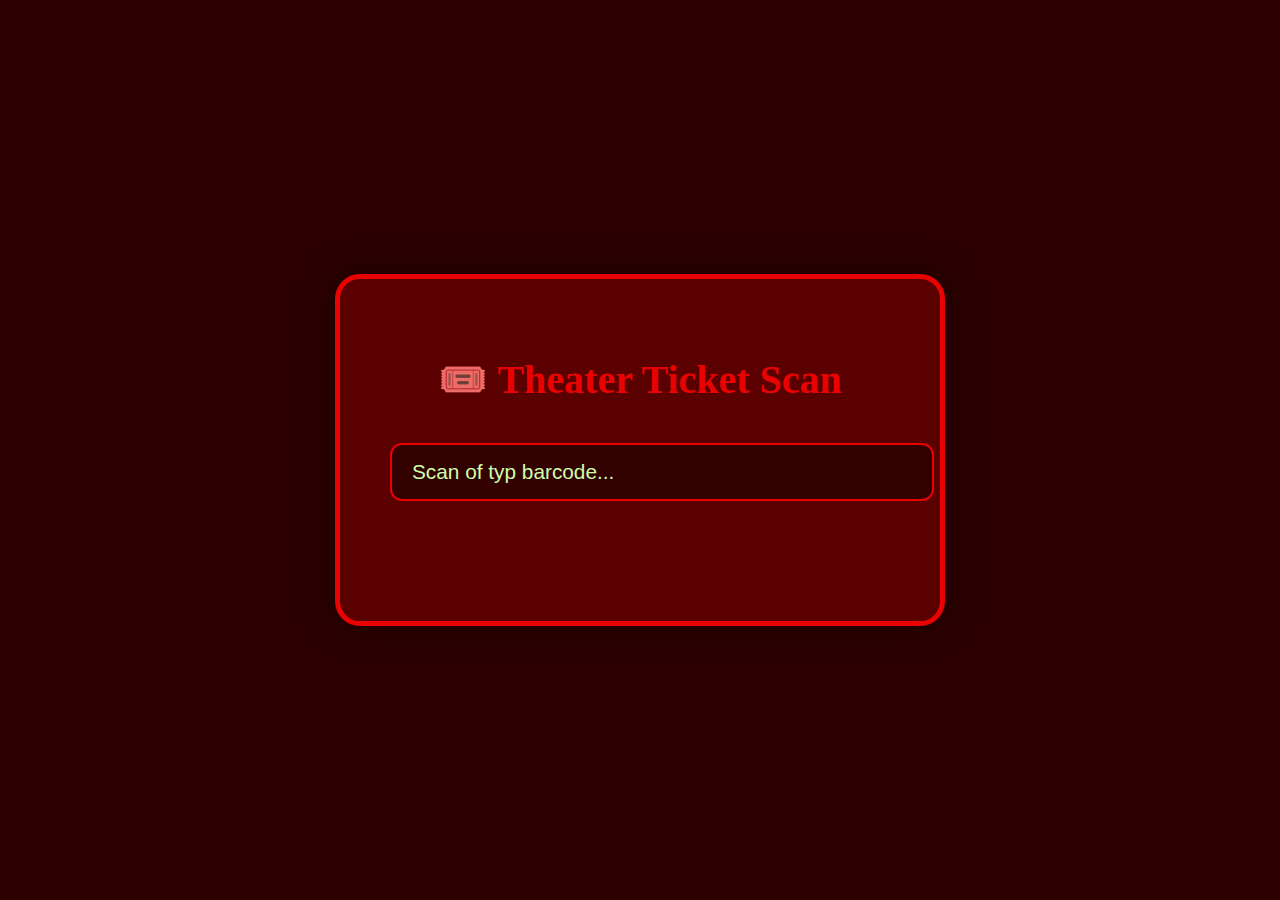
<file: ticket scanner/index.html>
<!DOCTYPE html>
<html lang="en">
<head>
  <meta charset="UTF-8" />
  <title>Theater Ticket Scanner</title>
  <style>
    :root {
      --theater-red: #8B0000;
      --gold: #e90202;
      --deep-red: #5a0000;
      --background: #2c0000;
      --text-light: #fff0e6;
    }

    body {
      margin: 0;
      font-family: 'Georgia', serif;
      background-color: var(--background);
      display: flex;
      justify-content: center;
      align-items: center;
      height: 100vh;
    }

    .container {
      background: var(--deep-red);
      padding: 50px;
      border-radius: 25px;
      box-shadow: 0 0 30px rgba(0, 0, 0, 0.5);
      text-align: center;
      width: 100%;
      max-width: 500px;
      border: 5px solid var(--gold);
    }

    h1 {
      margin-bottom: 40px;
      color: var(--gold);
      font-size: 2.5em;
    }

    input[type="text"] {
      font-size: 1.3em;
      padding: 15px 20px;
      width: 100%;
      border: 2px solid var(--gold);
      border-radius: 12px;
      outline: none;
      background-color: #330000;
      color: var(--text-light);
    }

    input[type="text"]::placeholder {
      color: #cfa;
    }

    #status {
      font-size: 1.5em;
      margin-top: 30px;
      padding: 20px;
      border-radius: 12px;
      font-weight: bold;
    }

    .ok {
      background-color: #004d00;
      color: #ccffcc;
      border: 2px solid #00cc00;
    }

    .error {
      background-color: #660000;
      color: #ffcccc;
      border: 2px solid #cc0000;
    }
  </style>
</head>
<body>
  <div class="container">
    <h1>🎟️ Theater Ticket Scan</h1>
    <input type="text" id="barcodeInput" placeholder="Scan of typ barcode..." autofocus />
    <div id="status"></div>
  </div>

  <script>
    const geldigeBarcodes = ["G21LB6682"];
    const gebruikteBarcodes = new Set();

    const input = document.getElementById("barcodeInput");
    const status = document.getElementById("status");

    input.addEventListener("keydown", (e) => {
      if (e.key === "Enter") {
        const code = input.value.trim().toUpperCase();
        input.value = "";

        if (!geldigeBarcodes.includes(code)) {
          status.textContent = `❌ Ongeldig ticket: ${code}`;
          status.className = "error";
        } else if (gebruikteBarcodes.has(code)) {
          status.textContent = `⚠️ Reeds gebruikt: ${code}`;
          status.className = "error";
        } else {
          status.textContent = `✅ Geldig ticket: ${code}`;
          status.className = "ok";
          gebruikteBarcodes.add(code);
        }
      }
    });
  </script>
</body>
</html>
</file>
